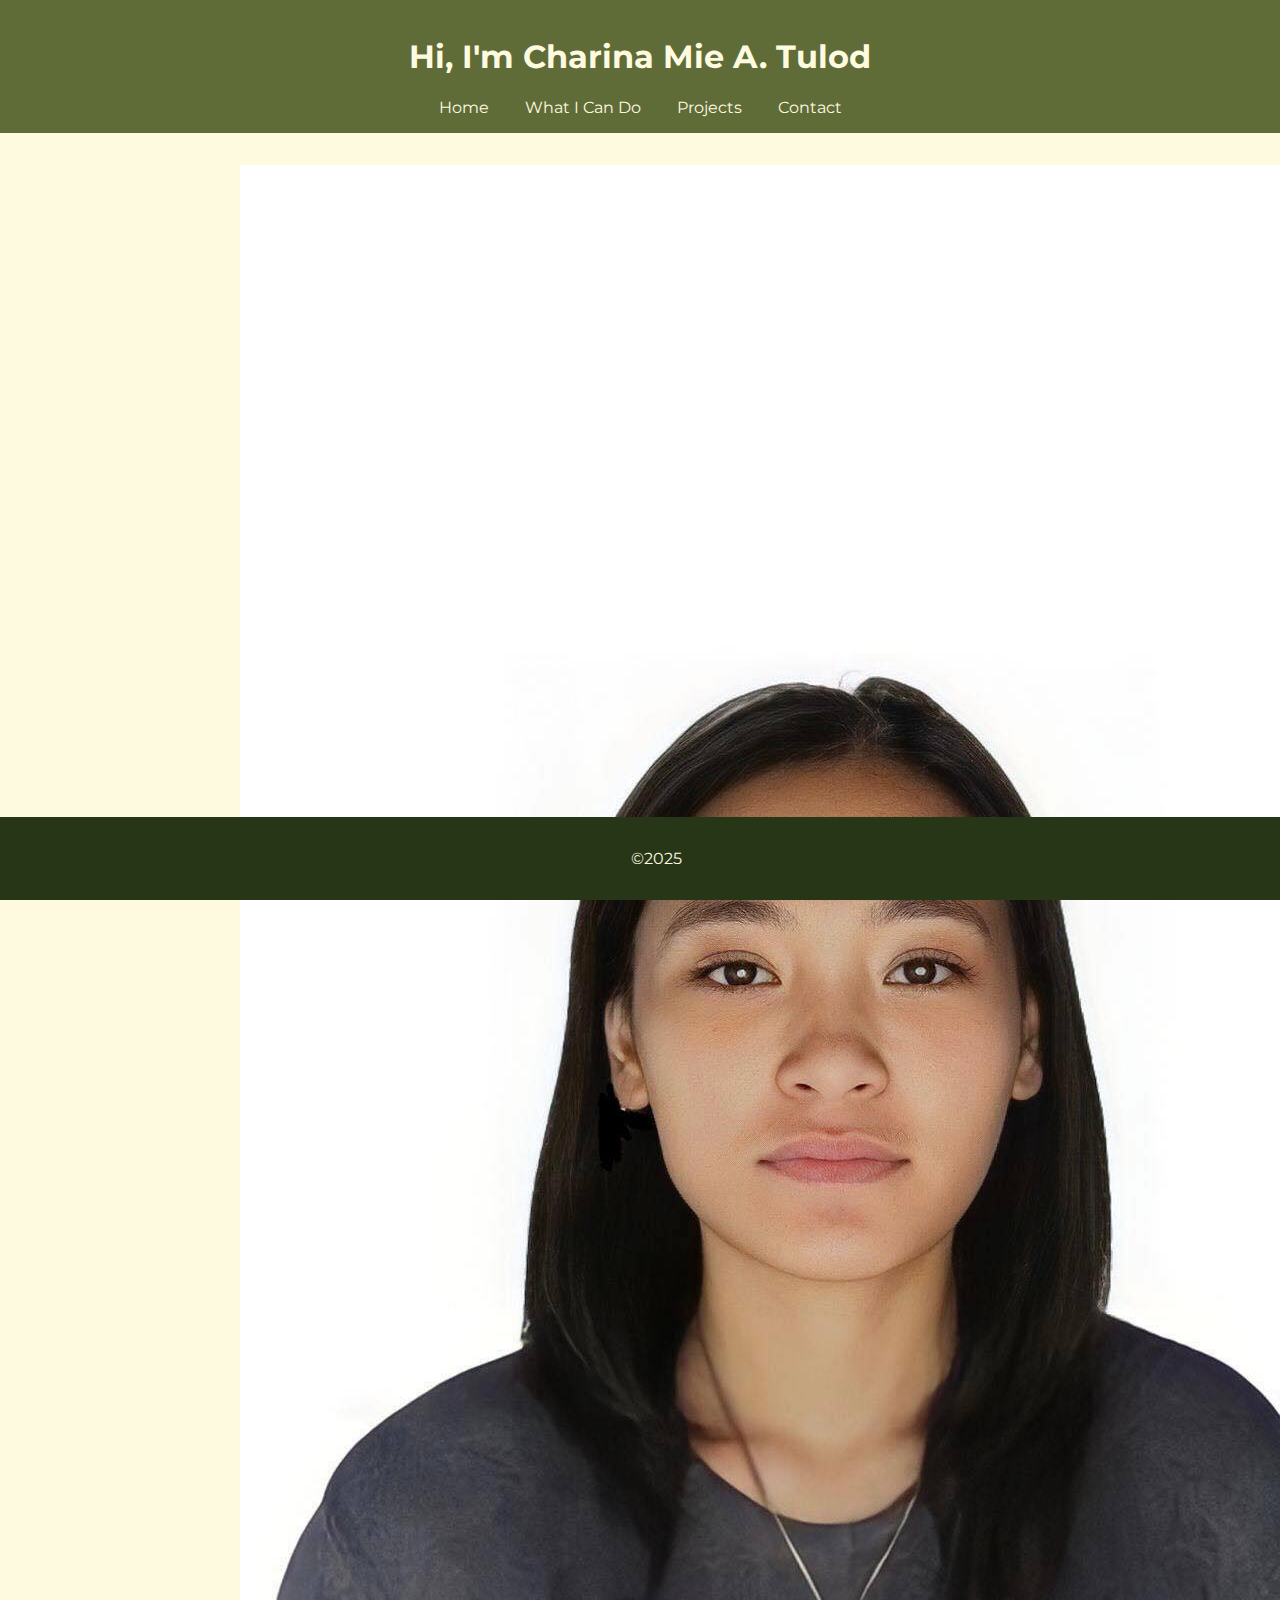
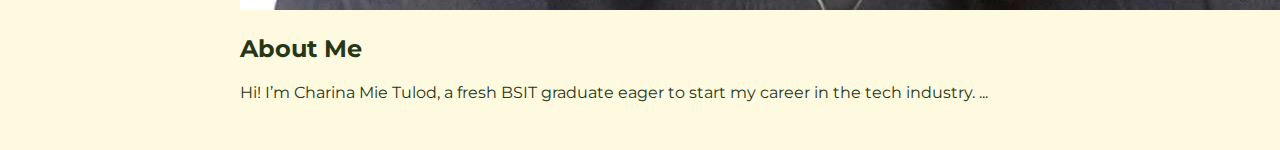
<file: index.html>
<!DOCTYPE html>
<html lang="en">
<head>
  <meta charset="UTF-8" />
  <meta name="viewport" content="width=device-width, initial-scale=1.0"/>
  <title>Who I Am</title>
  <link rel="stylesheet" href="style.css" />
</head>
<body>
  <header>
    <h1>Hi, I'm Charina Mie A. Tulod</h1>
    <nav>
      <a href="index.html">Home</a>
      <a href="about.html">What I Can Do</a>
      <a href="projects.html">Projects</a>
      <a href="contact.html">Contact</a>
    </nav>
  </header>

  <main>
    <section>
      <img src="assets\Tulod, Charina Mie.jpg" alt="Profile picture of Charina Mie Tulod" class="profile-pic">
      <h2>About Me</h2>
      <p>Hi! I’m Charina Mie Tulod, a fresh BSIT graduate eager to start my career in the tech industry. ...</p>
    </section>
  </main>  

  <footer>
    <p>&copy;2025</p>
  </footer>
</body>
</html>
</file>
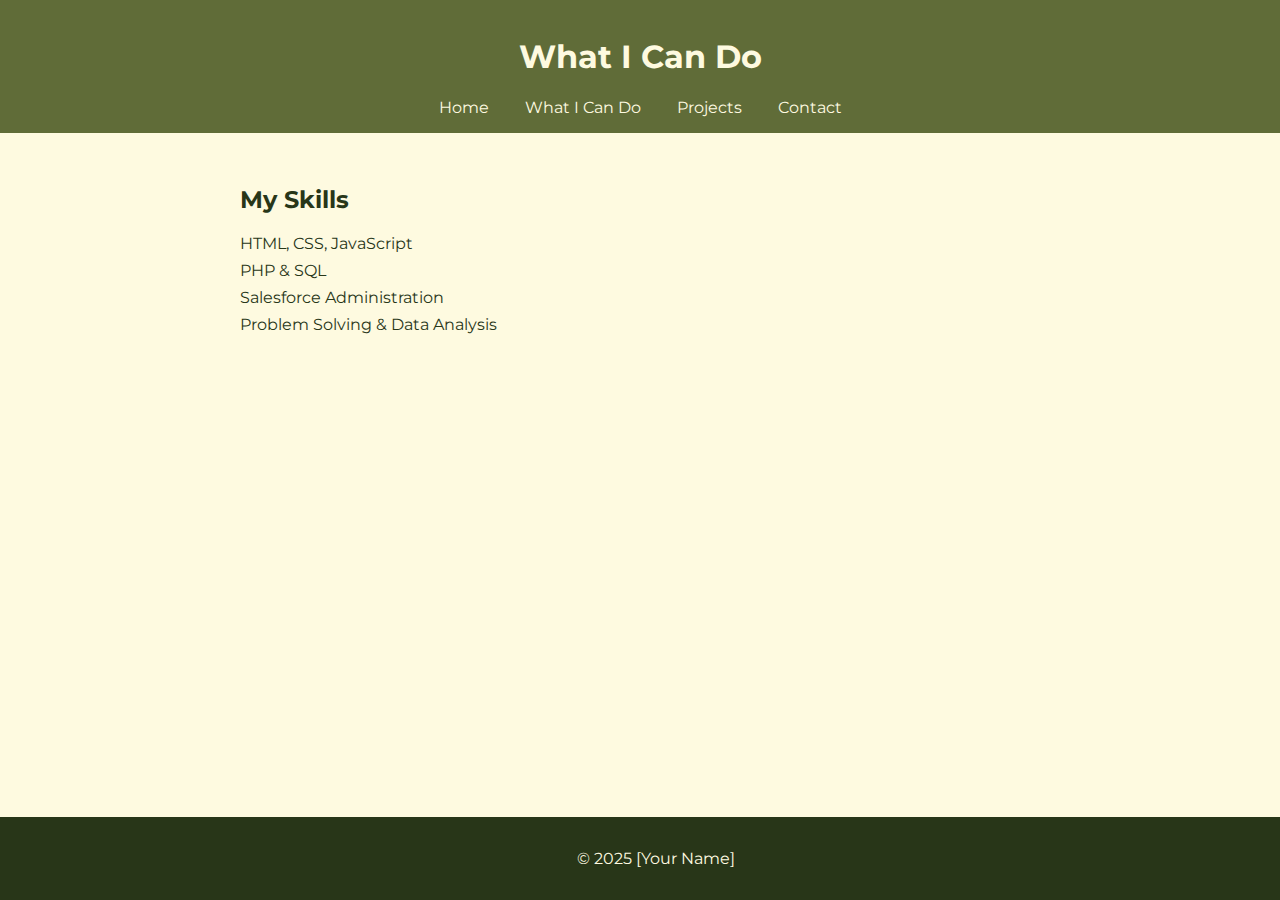
<file: about.html>
<!DOCTYPE html>
<html lang="en">
<head>
  <meta charset="UTF-8"/>
  <meta name="viewport" content="width=device-width, initial-scale=1.0"/>
  <title>What I Can Do</title>
  <link rel="stylesheet" href="style.css" />
</head>
<body>
  <header>
    <h1>What I Can Do</h1>
    <nav>
      <a href="index.html">Home</a>
      <a href="about.html">What I Can Do</a>
      <a href="projects.html">Projects</a>
      <a href="contact.html">Contact</a>
    </nav>
  </header>

  <main>
    <section>
      <h2>My Skills</h2>
      <ul>
        <li>HTML, CSS, JavaScript</li>
        <li>PHP & SQL</li>
        <li>Salesforce Administration</li>
        <li>Problem Solving & Data Analysis</li>
      </ul>
    </section>
  </main>

  <footer>
    <p>&copy; 2025 [Your Name]</p>
  </footer>
</body>
</html>
</file>
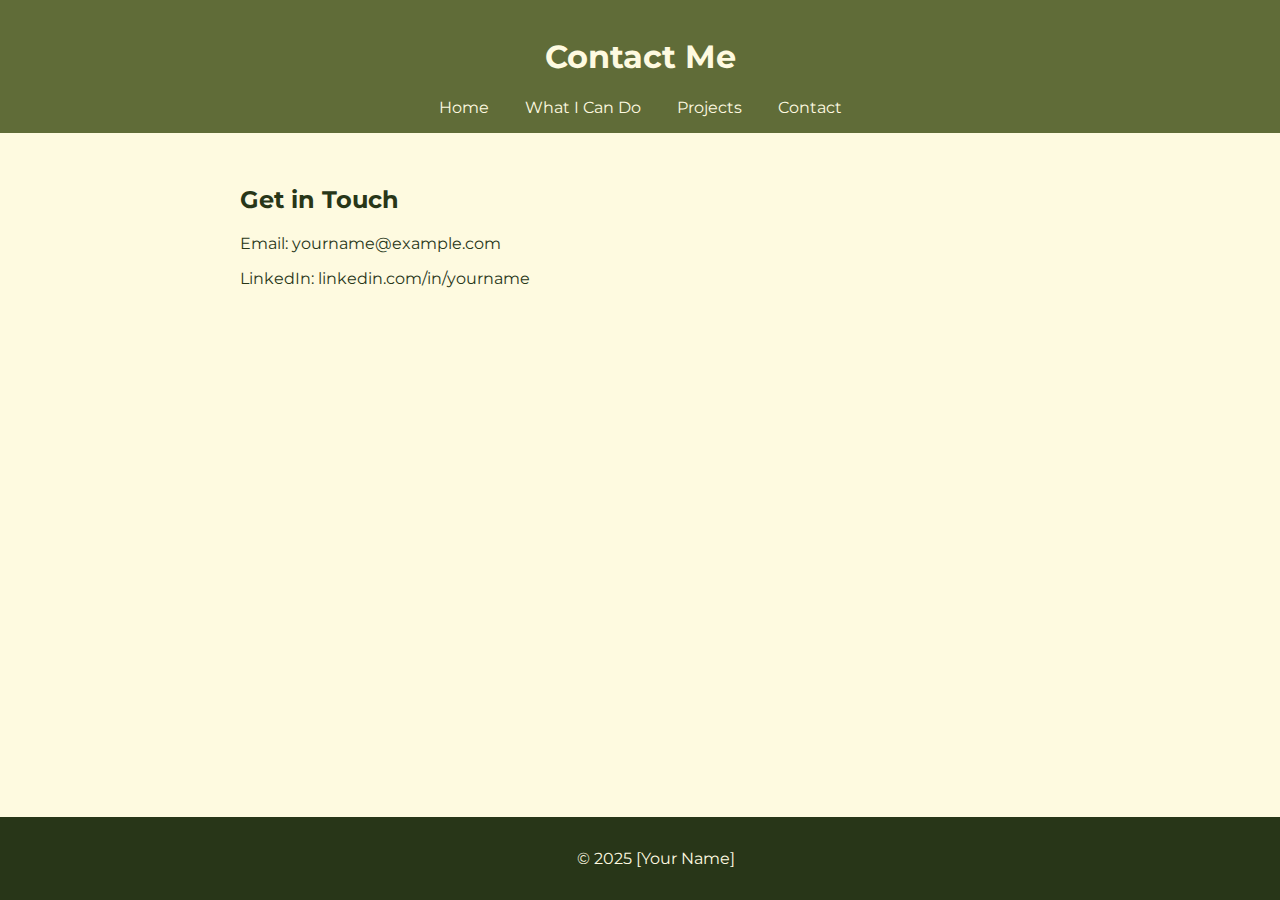
<file: contact.html>
<!DOCTYPE html>
<html lang="en">
<head>
  <meta charset="UTF-8"/>
  <meta name="viewport" content="width=device-width, initial-scale=1.0"/>
  <title>Contact</title>
  <link rel="stylesheet" href="style.css" />
</head>
<body>
  <header>
    <h1>Contact Me</h1>
    <nav>
      <a href="index.html">Home</a>
      <a href="about.html">What I Can Do</a>
      <a href="projects.html">Projects</a>
      <a href="contact.html">Contact</a>
    </nav>
  </header>

  <main>
    <section>
      <h2>Get in Touch</h2>
      <p>Email: yourname@example.com</p>
      <p>LinkedIn: linkedin.com/in/yourname</p>
    </section>
  </main>

  <footer>
    <p>&copy; 2025 [Your Name]</p>
  </footer>
</body>
</html>
</file>
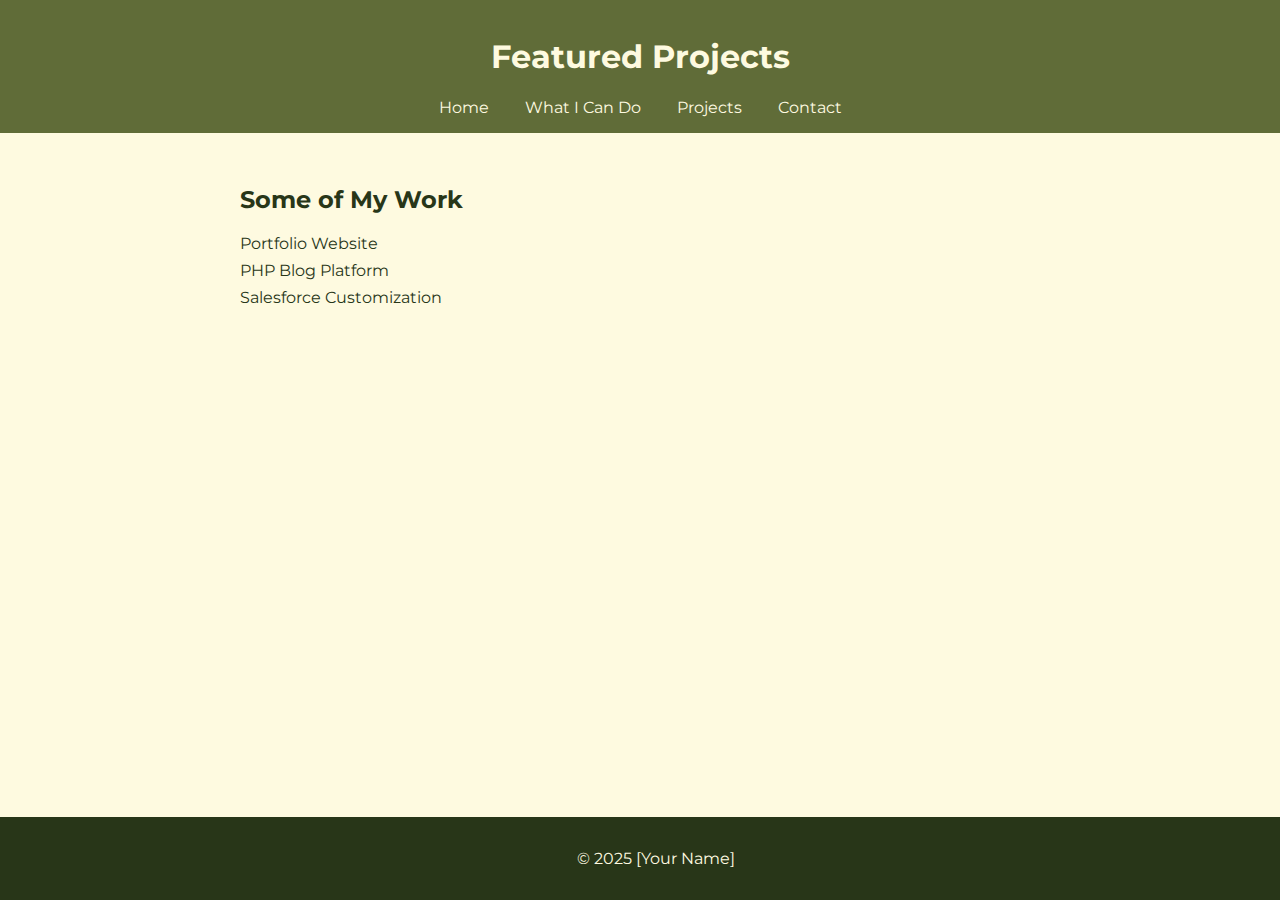
<file: projects.html>
<!DOCTYPE html>
<html lang="en">
<head>
  <meta charset="UTF-8"/>
  <meta name="viewport" content="width=device-width, initial-scale=1.0"/>
  <title>Projects</title>
  <link rel="stylesheet" href="style.css" />
</head>
<body>
  <header>
    <h1>Featured Projects</h1>
    <nav>
      <a href="index.html">Home</a>
      <a href="about.html">What I Can Do</a>
      <a href="projects.html">Projects</a>
      <a href="contact.html">Contact</a>
    </nav>
  </header>

  <main>
    <section>
      <h2>Some of My Work</h2>
      <ul>
        <li>Portfolio Website</li>
        <li>PHP Blog Platform</li>
        <li>Salesforce Customization</li>
      </ul>
    </section>
  </main>

  <footer>
    <p>&copy; 2025 [Your Name]</p>
  </footer>
</body>
</html>
</file>
<file: style.css>
/* Google Fonts: Montserrat */
@import url('https://fonts.googleapis.com/css2?family=Montserrat&display=swap');

body {
  font-family: 'Montserrat', sans-serif;
  background-color: #fefae0;
  color: #283618;
  margin: 0;
  padding: 0;
}

header {
  background-color: #606c38;
  color: #fefae0;
  padding: 1rem;
  text-align: center;
}

nav a {
  color: #fefae0;
  margin: 0 1rem;
  text-decoration: none;
}

main {
  padding: 2rem;
}

footer {
  background-color: #283618;
  color: #fefae0;
  text-align: center;
  padding: 1rem;
  position: fixed;
  width: 100%;
  bottom: 0;
}

section {
  max-width: 800px;
  margin: 0 auto;
}

ul {
  list-style: none;
  padding: 0;
}

ul li {
  margin-bottom: 0.5rem;
}

@media (max-width: 600px) {
  nav a {
    display: block;
    margin: 0.5rem 0;
  }
}
</file>
